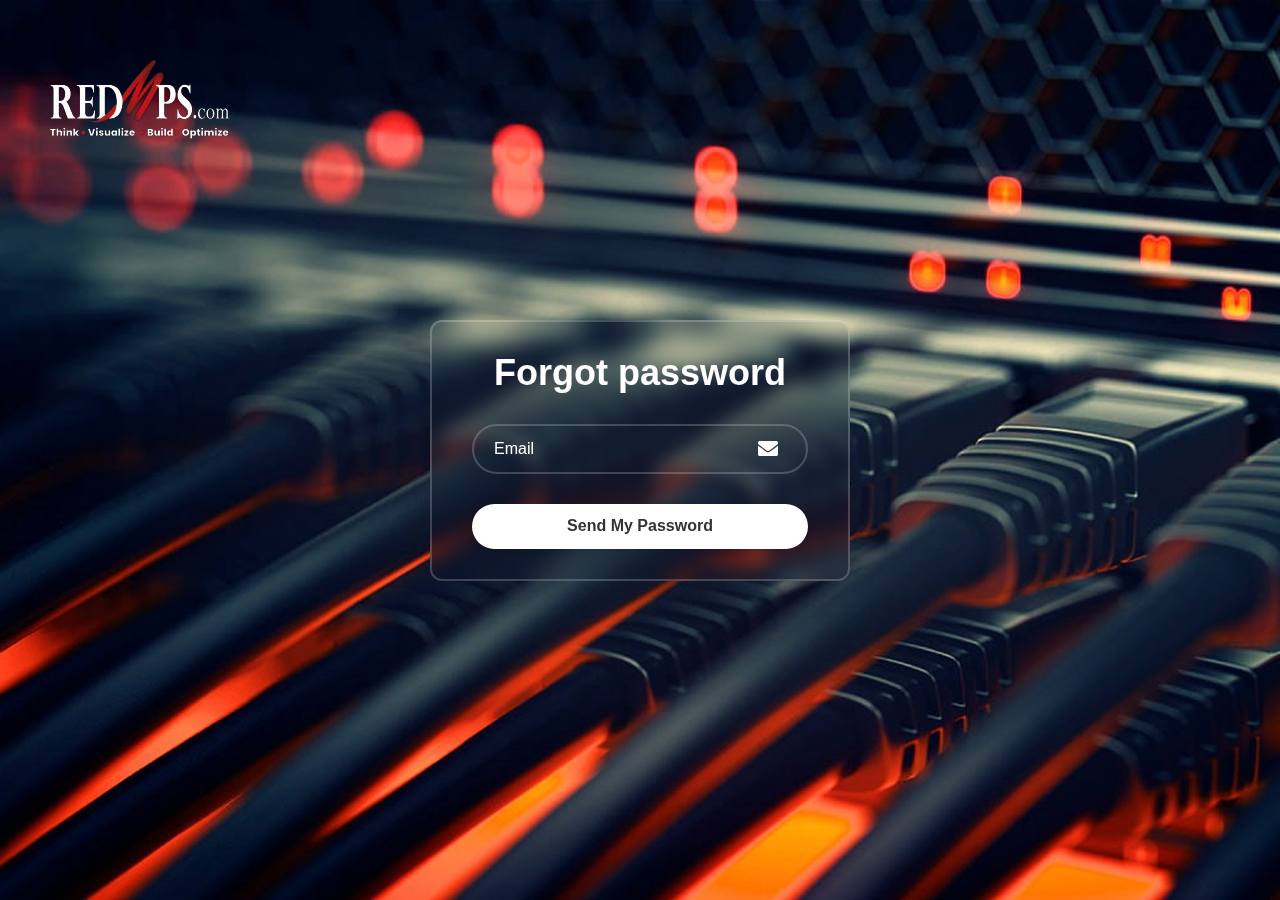
<file: forgotPassword.html>
<!DOCTYPE html>
<html lang="en">
<head>
  <meta charset="UTF-8">
  <meta name="viewport" content="width=device-width, initial-scale=1.0">
  <title>Sign up</title>
  <link rel="stylesheet" href="styles_2.css">
  <link href='https://unpkg.com/boxicons@2.1.4/css/boxicons.min.css' rel='stylesheet'>
  <link rel="stylesheet" href="https://cdnjs.cloudflare.com/ajax/libs/font-awesome/5.15.4/css/all.min.css">
  <nav class="nav container">
    <a href="#" class="nav__logo">
          <img src="assets\img\redmps_logo-removebg-preview.png" alt="RedMPS Logo">

    </a>
</head>
<body>
  <div class="wrapper">
    <form action="">
      <h1>Forgot password</h1>
      <div class="input-box">
        <input type="text" placeholder="Email" required>
        <i class='fas fa-envelope'></i>
      </div>
      <button type="Send My Password" class="btn">Send My Password</button>
      
    </form>
  </div>
</body>
</html>
</file>
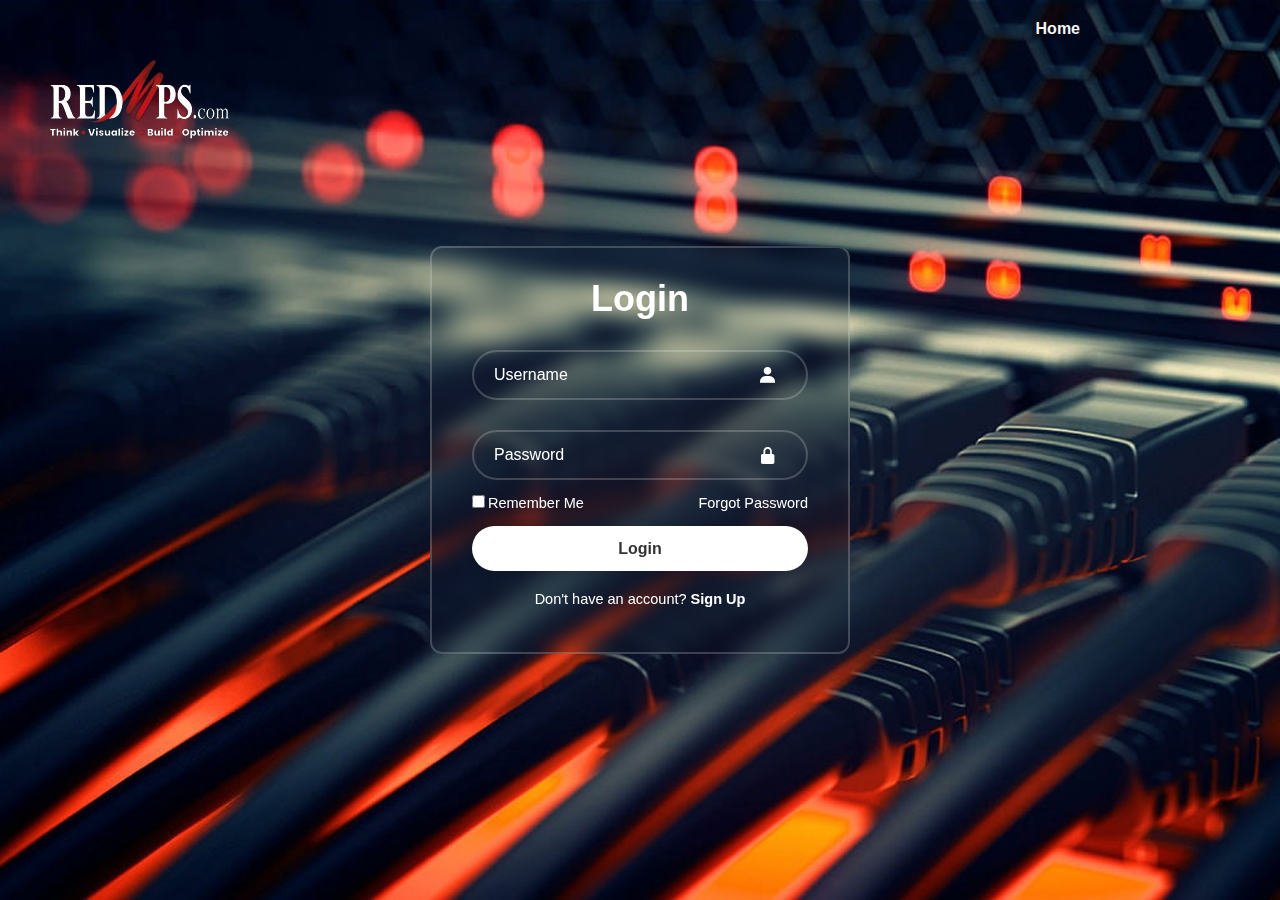
<file: Login.yt.html.html>
<!DOCTYPE html>
<html lang="en">
<head>
  <meta charset="UTF-8">
  <meta name="viewport" content="width=device-width, initial-scale=1.0">
  <title>Login Form | RedMPS</title>
  <link rel="stylesheet" href="styles_2.css">
  <link href='https://unpkg.com/boxicons@2.1.4/css/boxicons.min.css' rel='stylesheet'>
  <header class="header" id="header">
  
    <nav class="nav container">
      <a href="index.html" class="nav__logo">
            <img src="assets\img\redmps_logo-removebg-preview.png" alt="RedMPS Logo">
      </a>
  
      <!-- Add the link to the right end of the header -->
      <a href="index.html" class="home-link">Home</a>
  
    </nav>
  
  </header>
</head>

<body>
  <div class="wrapper">
    <form action="https://schedular-dashboard.vercel.app/" method="GET">
        <h1>Login</h1>
        <div class="input-box">
            <input type="text" placeholder="Username" required>
            <i class='bx bxs-user'></i>
        </div>
        <div class="input-box">
            <input type="password" placeholder="Password" required>
            <i class='bx bxs-lock-alt' ></i>
        </div>
        <div class="remember-forgot">
            <label><input type="checkbox">Remember Me</label>
            <a href="forgotPassword.html">Forgot Password</a>
        </div>
        <button type="submit" class="btn">Login</button>
        <div class="register-link">
            <p>Don't have an account? <a href="Signup.html">Sign Up</a></p>
        </div>
    </form>
  </div>
</body>
</html>
</file>
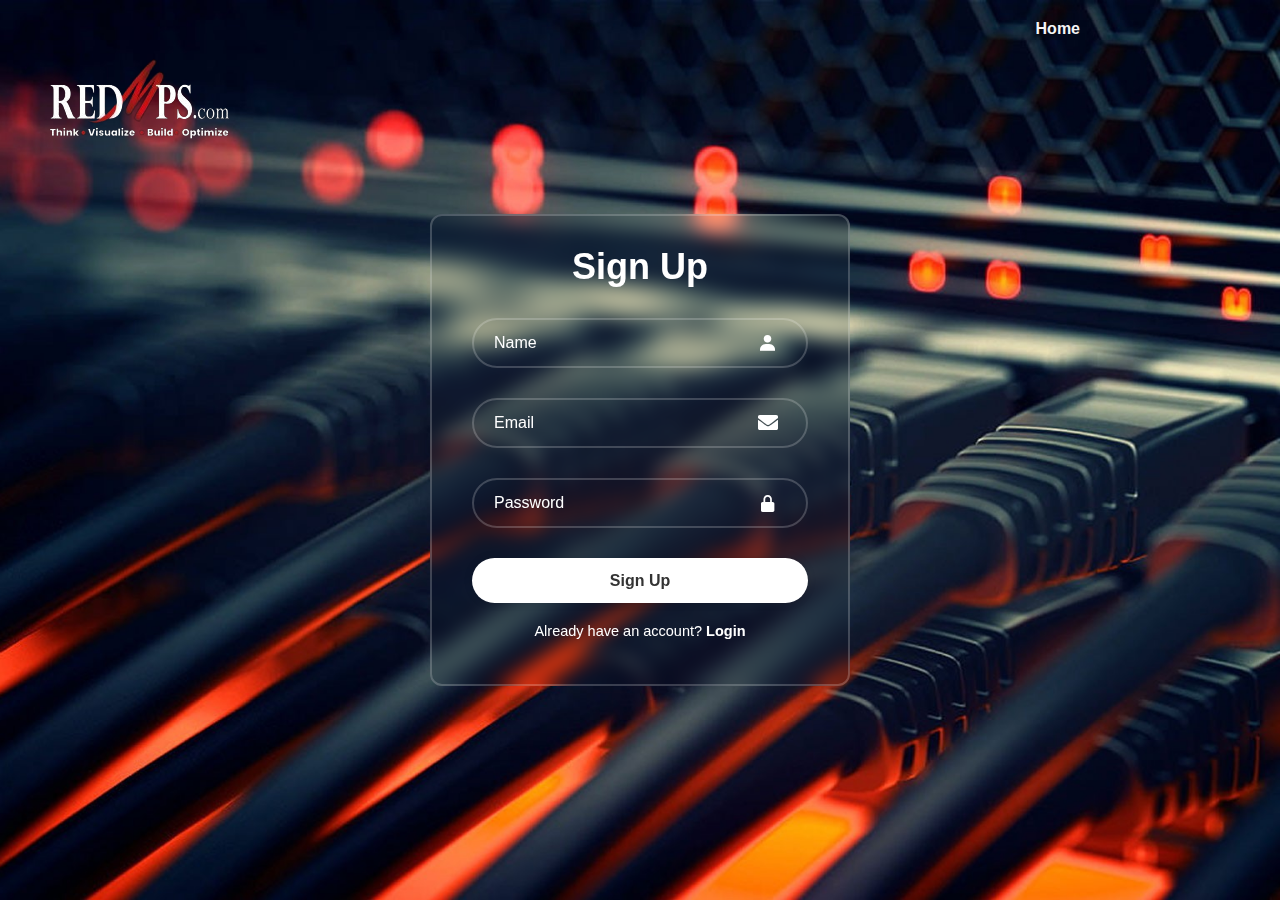
<file: Signup.html>
<!DOCTYPE html>
<html lang="en">
<head>
  <meta charset="UTF-8">
  <meta name="viewport" content="width=device-width, initial-scale=1.0">
  <title>Sign Up</title>
  <link rel="stylesheet" href="styles_2.css">
  <link href='https://unpkg.com/boxicons@2.1.4/css/boxicons.min.css' rel='stylesheet'>
  <link rel="stylesheet" href="https://cdnjs.cloudflare.com/ajax/libs/font-awesome/5.15.4/css/all.min.css">
  <nav class="nav container">
    <a href="index.html" class="nav__logo">
          <img src="assets\img\redmps_logo-removebg-preview.png" alt="RedMPS Logo">

    </a>

</head>
<body>
  <div class="wrapper">
    <form action="">
      <h1>Sign Up</h1>
      <div class="input-box">
        <input type="text" placeholder="Name" required>
        <i class='bx bxs-user'></i>
      </div>
      <div class="input-box">
        <input type="text" placeholder="Email" required>
        <i class='fas fa-envelope'></i>
      </div>
      <div class="input-box">
        <input type="password" placeholder="Password" required>
        <i class='bx bxs-lock-alt' ></i>
      </div>
      <button type="submit" class="btn">Sign Up</button>
      <div class="register-link">
        <p>Already have an account? <a href="Login.yt.html.html">Login</a></p>
      </div>
    </form>
  </div>
</body>
</html>

<!DOCTYPE html>
<html lang="en">
<head>
  <!-- Your head content -->
</head>
<body>
  <header class="header" id="header">
    <nav class="nav container">
      <!-- Your navigation content -->
    </nav>
    <!-- Add the link to the right end of the header -->
    <a href="index.html" class="home-link">Home</a>
  </header>
  <!-- Your main content -->
</body>
</html>
</file>
<file: styles_2.css>
.home__container {
  display: flex;
  justify-content: center;
  align-items: center;
}

.home__data {
  text-align: center;
}

/* styles.css */

.nav__logo {
  display: flex;
  width: 150px !important; /* Increase the width of the image */
  height: auto !important; /* Maintain aspect ratio */
  position: absolute;
  left: 40px ;
  top: 1px ;
}

.home__title {
  color: inherit; /* inherit font color from parent element*/
  font-size: 120px;
}

.home__subtitle {
  color: inherit; /* Inherit font color from parent element */
  font-size: 120px; 
}

.home-link {
  text-decoration: none; /* Remove underline */
  color: whitesmoke; /* Set color */
  position: absolute;
  top: 20px; /* Adjust as needed */
  right: 200px; /* Adjust as needed */
  font-weight: bold; /* Make the text bold */
}

*{
  margin: 0;
  padding: 0;
  box-sizing: border-box;
  font-family: "Poppins", sans-serif;

}
body{
  display: flex;
  justify-content: center;
  align-items: center;
  min-height: 100vh;
  background: url('Cable bg.jpg');
  background-size: cover;
  background-position: center;


}
.wrapper{
  width: 420px;
  background: transparent;
  border: 2px solid rgba(255, 255, 255, .2);
  backdrop-filter: blur(9px);
  color: #fff;
  border-radius: 12px;
  padding: 30px 40px;
}
.wrapper h1{
  font-size: 36px;
  text-align: center;
}
.wrapper .input-box{
  position: relative;
  width: 100%;
  height: 50px;
  
  margin: 30px 0;
}
.input-box input{
  width: 100%;
  height: 100%;
  background: transparent;
  border: none;
  outline: none;
  border: 2px solid rgba(255, 255, 255, .2);
  border-radius: 40px;
  font-size: 16px;
  color: #fff;
  padding: 20px 45px 20px 20px;
}
.input-box input::placeholder{
  color: #fff;
}
.input-box i{
  position: absolute;
  right: 20px;
  top: 30%;
  transform: translate(-50%);
  font-size: 20px;

}
.wrapper .remember-forgot{
  display: flex;
  justify-content: space-between;
  font-size: 14.5px;
  margin: -15px 0 15px;
}
.remember-forgot label input{
  accent-color: #fff;
  margin-right: 3px;

}
.remember-forgot a{
  color: #fff;
  text-decoration: none;

}
.remember-forgot a:hover{
  text-decoration: underline;
}
.wrapper .btn{
  width: 100%;
  height: 45px;
  background: #fff;
  border: none;
  outline: none;
  border-radius: 40px;
  box-shadow: 0 0 10px rgba(0, 0, 0, .1);
  cursor: pointer;
  font-size: 16px;
  color: #333;
  font-weight: 600;
}
.wrapper .register-link{
  font-size: 14.5px;
  text-align: center;
  margin: 20px 0 15px;

}
.register-link p a{
  color: #fff;
  text-decoration: none;
  font-weight: 600;
}
.register-link p a:hover{
  text-decoration: underline;
}
</file>
